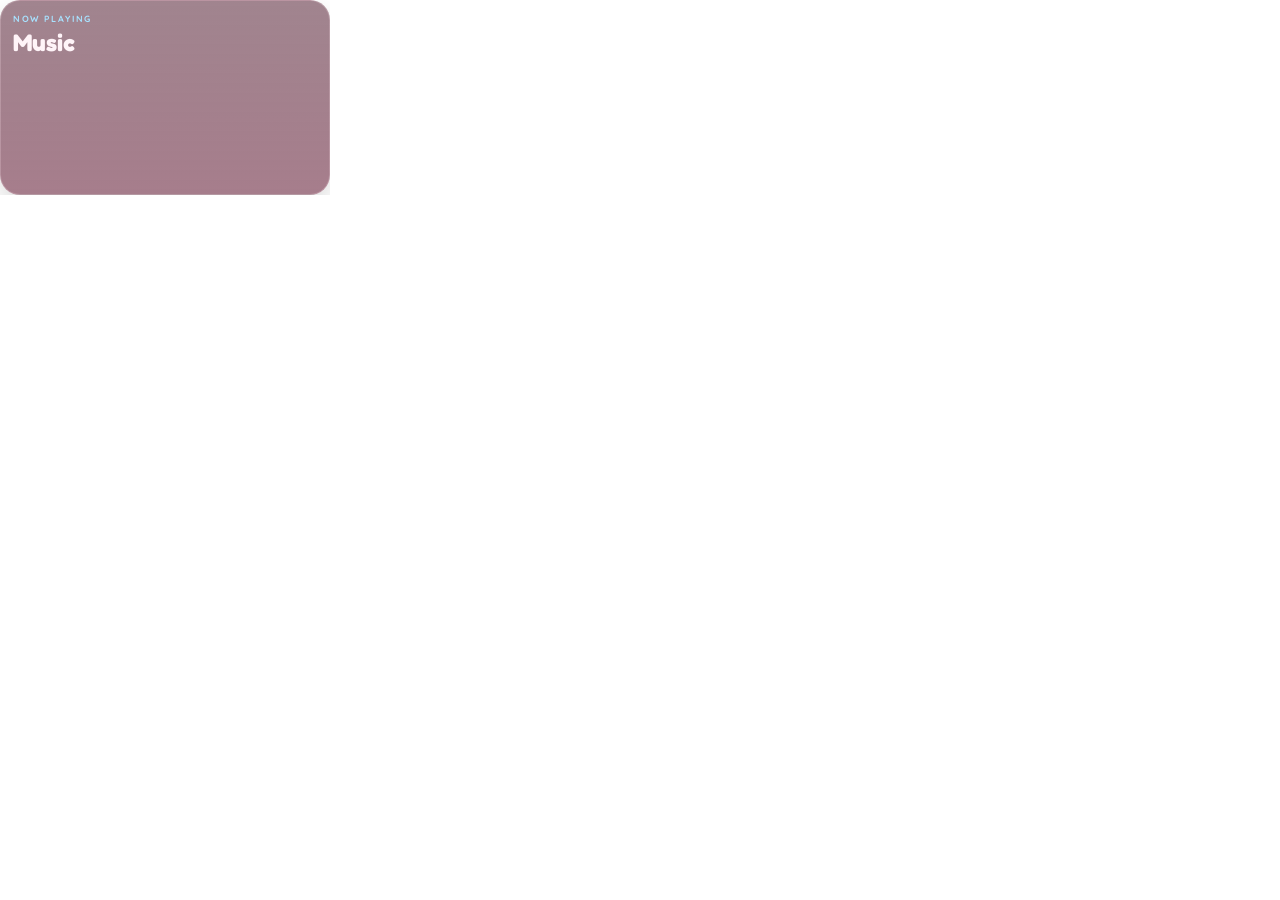
<file: music-holder/index.html>
<!doctype html>
<html lang="en">
  <head>
    <meta charset="utf-8" />
    <meta name="viewport" content="width=device-width, initial-scale=1" />
    <link
      href="https://fonts.googleapis.com/css2?family=Fredoka:wght@400;500;600;700&family=Quicksand:wght@400;500;600;700&display=swap"
      rel="stylesheet"
    />
    <link rel="stylesheet" href="style.css" />
  </head>
  <body>
    <main class="music-holder">
      <div class="section-kicker">now playing</div>
      <h2>Music</h2>
    </main>
  </body>
</html>
</file>
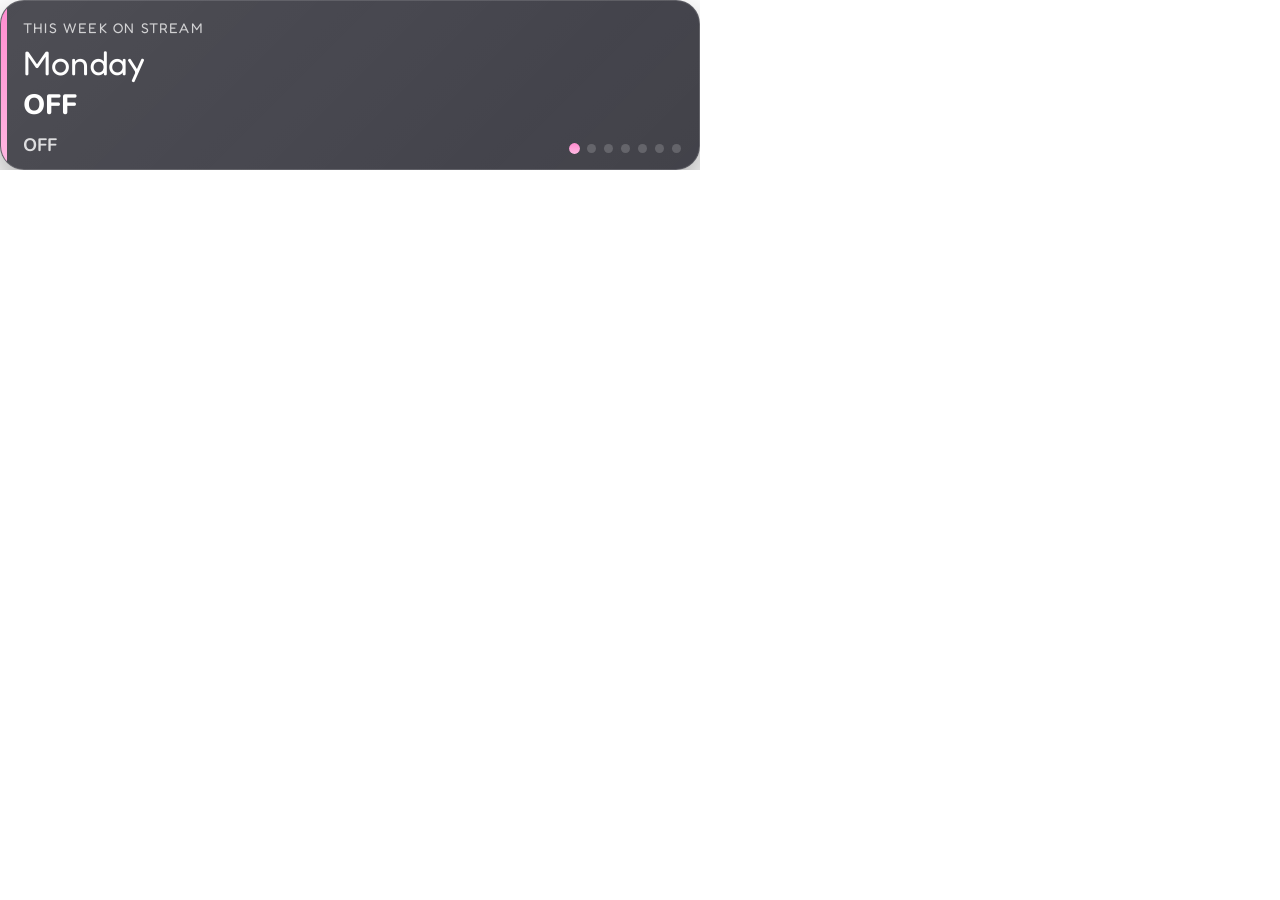
<file: schedule/index.html>
<!doctype html>
<html>
<head>
  <meta charset="utf-8">
  <title>Schedule Widget</title>
  <style>
    @import url('https://fonts.googleapis.com/css2?family=Fredoka:wght@500;600;700&family=Nunito:wght@500;700;800&display=swap');

    html, body {
      margin: 0;
      padding: 0;
      overflow: hidden;
      background: transparent;
    }

    * {
      box-sizing: border-box;
    }

    :root {
      --card-width: 700px;
      --card-height: 170px;

      --bg: rgba(20, 20, 30, 0.82);
      --border: rgba(255, 255, 255, 0.14);
      --shadow: 0 18px 40px rgba(0, 0, 0, 0.35);

      --label-color: rgba(255, 255, 255, 0.75);
      --day-color: #ffffff;
      --game-color: #ffffff;
      --meta-color: rgba(255, 255, 255, 0.82);

      --accent: #ff8ccf;
      --accent-2: #ffb8e2;

      --radius: 24px;
    }

    body {
      width: var(--card-width);
      height: var(--card-height);
      font-family: 'Nunito', sans-serif;
    }

    .wrap {
      width: 100%;
      height: 100%;
      display: flex;
      align-items: stretch;
      justify-content: center;
    }

    .card {
      position: relative;
      width: 100%;
      height: 100%;
      padding: 18px 22px;
      border-radius: var(--radius);
      background:
        linear-gradient(135deg, rgba(255,255,255,0.08), rgba(255,255,255,0.02)),
        var(--bg);
      border: 1px solid var(--border);
      box-shadow: var(--shadow);
      backdrop-filter: blur(10px);
      overflow: hidden;
    }

    .card::before {
      content: "";
      position: absolute;
      inset: 0 auto 0 0;
      width: 6px;
      background: linear-gradient(180deg, var(--accent), var(--accent-2));
      border-radius: 24px 0 0 24px;
    }

    .label {
      position: relative;
      font-family: 'Fredoka', sans-serif;
      font-size: 14px;
      letter-spacing: 1.2px;
      color: var(--label-color);
      text-transform: uppercase;
      margin-bottom: 10px;
    }

    .day {
      position: relative;
      font-family: 'Fredoka', sans-serif;
      font-size: 34px;
      line-height: 1;
      color: var(--day-color);
      margin-bottom: 10px;
    }

    .game {
      position: relative;
      font-size: 28px;
      font-weight: 800;
      line-height: 1.1;
      color: var(--game-color);
      margin-bottom: 12px;
      max-width: 92%;
      text-wrap: balance;
    }

    .meta {
      position: relative;
      font-size: 18px;
      font-weight: 700;
      color: var(--meta-color);
    }

    .dots {
      position: absolute;
      right: 18px;
      bottom: 16px;
      display: flex;
      gap: 8px;
      align-items: center;
    }

    .dot {
      width: 9px;
      height: 9px;
      border-radius: 50%;
      background: rgba(255,255,255,0.22);
      transition: transform 220ms ease, background 220ms ease, opacity 220ms ease;
      opacity: 0.8;
    }

    .dot.active {
      background: linear-gradient(180deg, var(--accent), var(--accent-2));
      transform: scale(1.2);
      opacity: 1;
    }

    .fade-out {
      opacity: 0;
      transform: translateY(-6px) scale(0.985);
      filter: blur(3px);
      transition: opacity 250ms ease, transform 250ms ease, filter 250ms ease;
    }

    .fade-in {
      opacity: 1;
      transform: translateY(0) scale(1);
      filter: blur(0);
      transition: opacity 250ms ease, transform 250ms ease, filter 250ms ease;
    }

    .debug {
      display: none;
    }
  </style>
</head>
<body>
  <div class="wrap">
    <div class="card fade-in" id="card">
      <div class="label">THIS WEEK ON STREAM</div>
      <div class="day" id="day">Loading...</div>
      <div class="game" id="game">Please wait</div>
      <div class="meta" id="meta">UK Time</div>
      <div class="dots" id="dots"></div>
      <pre class="debug" id="debug"></pre>
    </div>
  </div>

  <script>
    const dataUrl = "./schedule.json";
    const rotateMs = 5000;
    const refreshMs = 30000;
    const transitionMs = 250;

    const cardEl = document.getElementById("card");
    const dayEl = document.getElementById("day");
    const gameEl = document.getElementById("game");
    const metaEl = document.getElementById("meta");
    const dotsEl = document.getElementById("dots");
    const debugEl = document.getElementById("debug");

    let schedule = [];
    let currentIndex = 0;
    let rotationInterval = null;
    let refreshInterval = null;

    function dbg(msg) {
      debugEl.textContent += "\n" + msg;
      console.log(msg);
    }

    function parseScheduleEntry(value) {
      const raw = (value || "").trim();

      if (!raw) {
        return {
          game: "Add a game",
          time: "TBC"
        };
      }

      const parts = raw.split("|");
      const game = (parts[0] || "Add a game").trim();
      let time = (parts[1] || "12pm").trim();

      if (time.toLowerCase() !== "off" && !time.toLowerCase().includes("uk")) {
        time = time + " UK";
      }

      return {
        game,
        time
      };
    }

    function buildSchedule(data) {
      return [
        { day: "Monday",    ...parseScheduleEntry(data.mon) },
        { day: "Tuesday",   ...parseScheduleEntry(data.tue) },
        { day: "Wednesday", ...parseScheduleEntry(data.wed) },
        { day: "Thursday",  ...parseScheduleEntry(data.thu) },
        { day: "Friday",    ...parseScheduleEntry(data.fri) },
        { day: "Saturday",  ...parseScheduleEntry(data.sat) },
        { day: "Sunday",    ...parseScheduleEntry(data.sun) }
      ];
    }

    function renderDots() {
      dotsEl.innerHTML = "";
      schedule.forEach((_, index) => {
        const dot = document.createElement("div");
        dot.className = "dot" + (index === currentIndex ? " active" : "");
        dotsEl.appendChild(dot);
      });
    }

    function renderCard() {
      if (!schedule.length) return;
      const item = schedule[currentIndex];
      dayEl.textContent = item.day;
      gameEl.textContent = item.game;
      metaEl.textContent = item.time;
      renderDots();
    }

    function animateToNextCard() {
      if (!schedule.length) return;

      cardEl.classList.remove("fade-in");
      cardEl.classList.add("fade-out");

      setTimeout(() => {
        currentIndex = (currentIndex + 1) % schedule.length;
        renderCard();

        cardEl.classList.remove("fade-out");
        cardEl.classList.add("fade-in");
      }, transitionMs);
    }

    function startRotation() {
      if (rotationInterval) clearInterval(rotationInterval);

      rotationInterval = setInterval(() => {
        animateToNextCard();
      }, rotateMs);
    }

    async function fetchSchedule() {
      try {
        const response = await fetch(dataUrl + "?t=" + Date.now(), { cache: "no-store" });
        if (!response.ok) throw new Error("HTTP " + response.status);

        const data = await response.json();
        const oldDay = schedule[currentIndex]?.day || "Monday";

        schedule = buildSchedule(data);

        const foundIndex = schedule.findIndex(item => item.day === oldDay);
        currentIndex = foundIndex >= 0 ? foundIndex : 0;

        renderCard();
      } catch (error) {
        dayEl.textContent = "Error";
        gameEl.textContent = "Could not load schedule";
        metaEl.textContent = "";
        dbg("Fetch failed: " + error.message);
      }
    }

    async function init() {
      await fetchSchedule();
      startRotation();

      if (refreshInterval) clearInterval(refreshInterval);
      refreshInterval = setInterval(fetchSchedule, refreshMs);
    }

    init();
  </script>
</body>
</html>
</file>
<file: music-holder/style.css>
:root {
  --panel: rgba(92, 43, 61, 0.58);
  --panel2: rgba(120, 58, 80, 0.66);
  --border: rgba(255, 225, 238, 0.22);
  --muted: #f4dde9;
  --blue: #a8e2ff;
  --cream: #fff4f8;
  --shadow: 0 10px 24px rgba(0, 0, 0, 0.14);
  --radius-xl: 20px;
  --font-body: "Quicksand", sans-serif;
  --font-heading: "Fredoka", sans-serif;
}

* {
  box-sizing: border-box;
}

html,
body {
  width: 330px;
  height: 195px;
  margin: 0;
  overflow: hidden;
  background: transparent;
  font-family: var(--font-body);
  color: var(--muted);
}

.music-holder {
  width: 330px;
  height: 195px;
  border: 1px solid var(--border);
  border-radius: var(--radius-xl);
  background: linear-gradient(180deg, var(--panel), var(--panel2));
  box-shadow: var(--shadow);
  backdrop-filter: blur(14px);
  -webkit-backdrop-filter: blur(14px);
  padding: 12px;
}

.section-kicker {
  margin-bottom: 4px;
  color: var(--blue);
  font-size: 9px;
  font-weight: 700;
  letter-spacing: 0.18em;
  text-transform: uppercase;
}

h2 {
  margin: 4px 0 12px;
  color: var(--cream);
  font-family: var(--font-heading);
}
</file>
